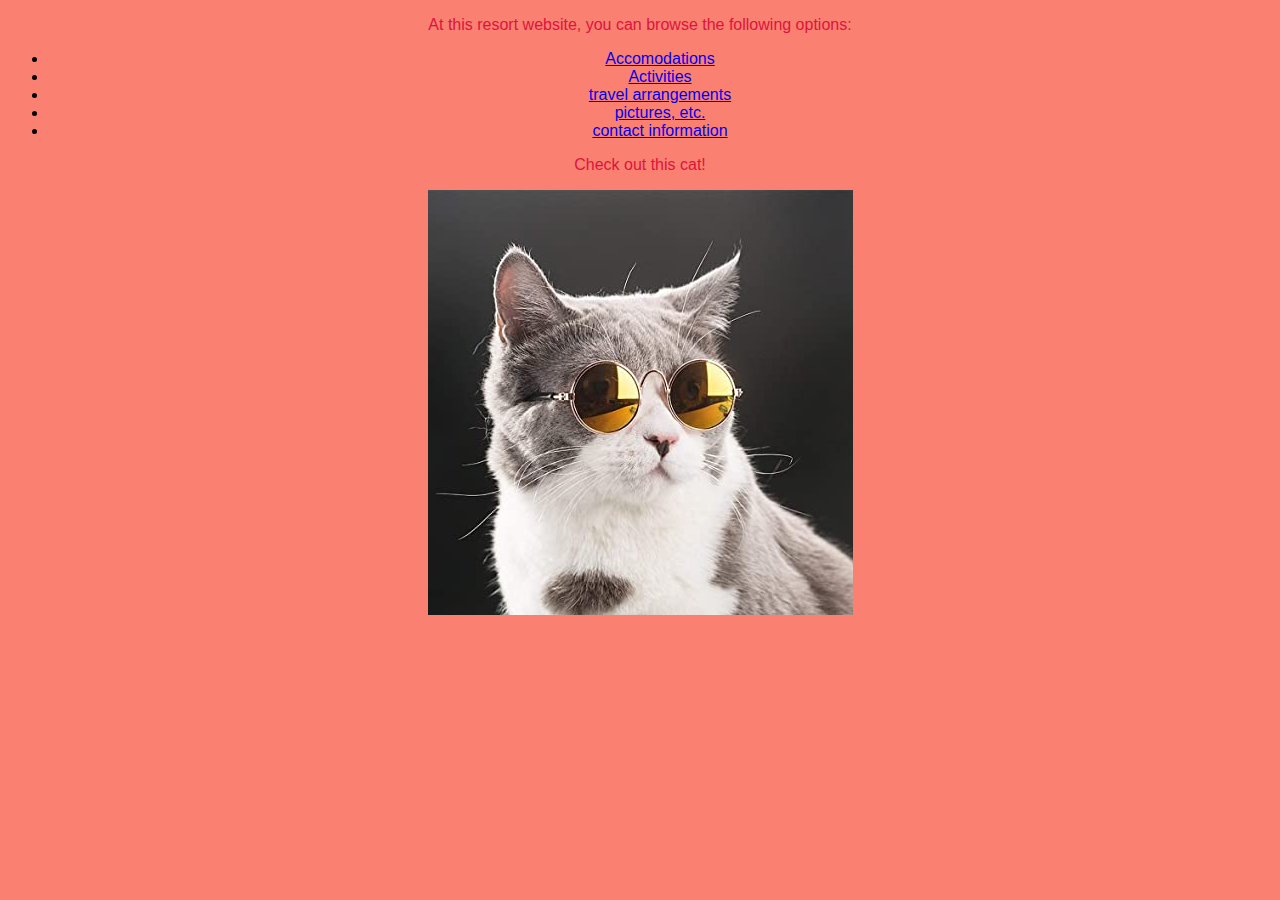
<file: index.html>
<!DOCTYPE html>
<html lang="en-US">
<head>
  <link href="css/styles.css" rel="stylesheet" type="text/css">
  <title>Resort Website</title>
</head>
<body>
  <p>At this resort website, you can browse the following options: </p>
    <ul>
      <li><a href="accomdations.html">Accomodations</a></li>
      <li><a href="activities.html">Activities</a></li>
      <li><a href="travel.html">travel arrangements</a></li>
      <li><a href="pictures.html">pictures, etc.</a></li>
      <li><a href="contact.html">contact information</a></li>
    </ul>
  <p>Check out this cat!</p>
<img src="img/CAT.jpg" alt="a photo of a cute kitten.">
</body>
</html>
</file>
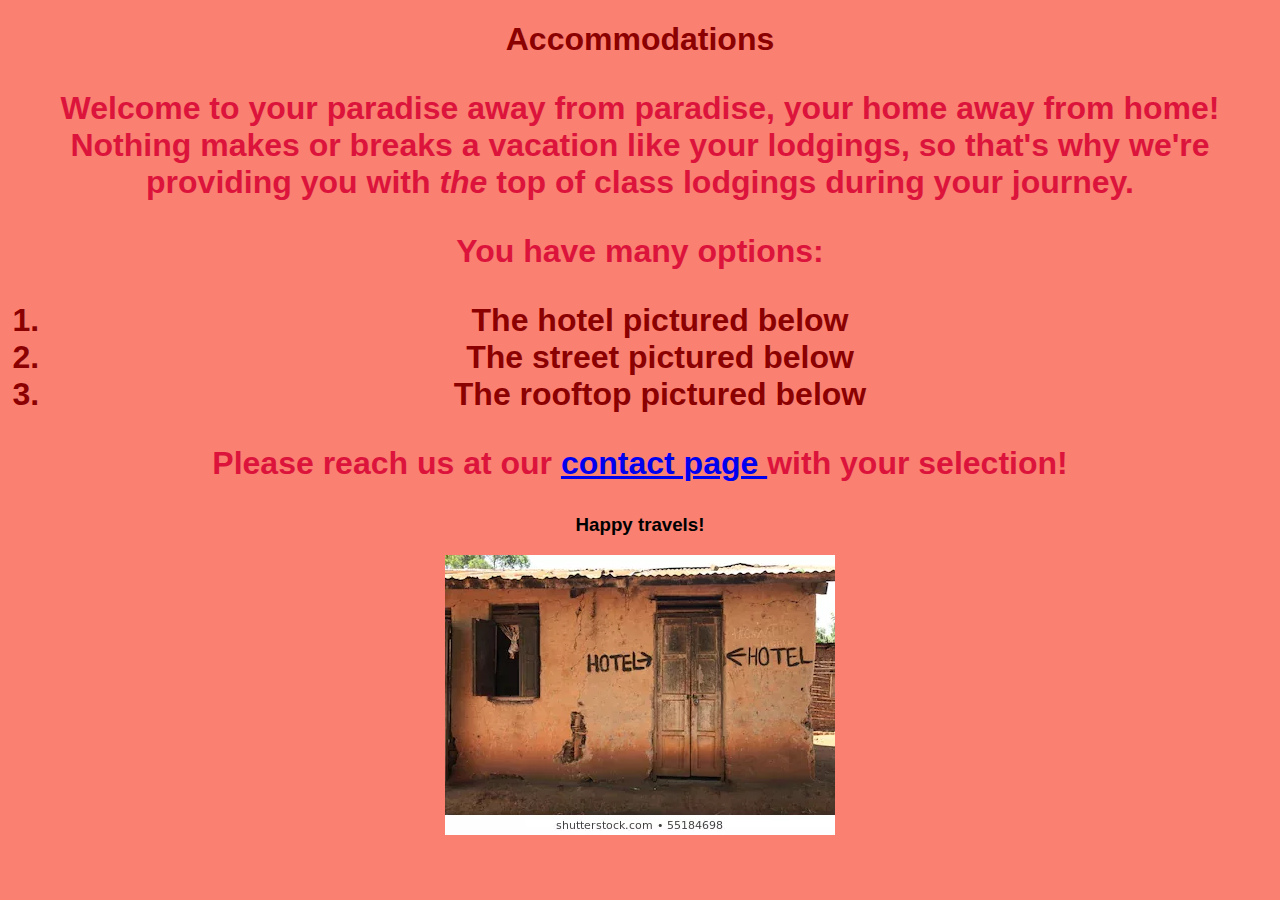
<file: accomdations.html>
<!DOCTYPE html>
<html lang="en-US">
<head>
  <link href="css/styles.css" rel="stylesheet" type="text/css">
  <title> Accommodations </title>
</head>
<body>
  <h1> Accommodations <h1>
  <p> Welcome to your paradise away from paradise, your home away from home! Nothing makes or breaks a vacation like your lodgings, so that's why we're providing you with <em>the</em> <strong>top of class</strong> lodgings during your journey. </p>
  <p> You have many options: </p>
  <ol>
    <li> The hotel pictured below </li>
    <li> The street pictured below </li>
    <li> The rooftop pictured below </li>
  </ol>
  <p> Please reach us at our <a href="contact.html"> contact page </a> with your selection! </p>
  <h3> Happy travels! </h3>
  <p>
    <img src="img/hotel.jpg">
  </p>
</body>
</html>
</file>
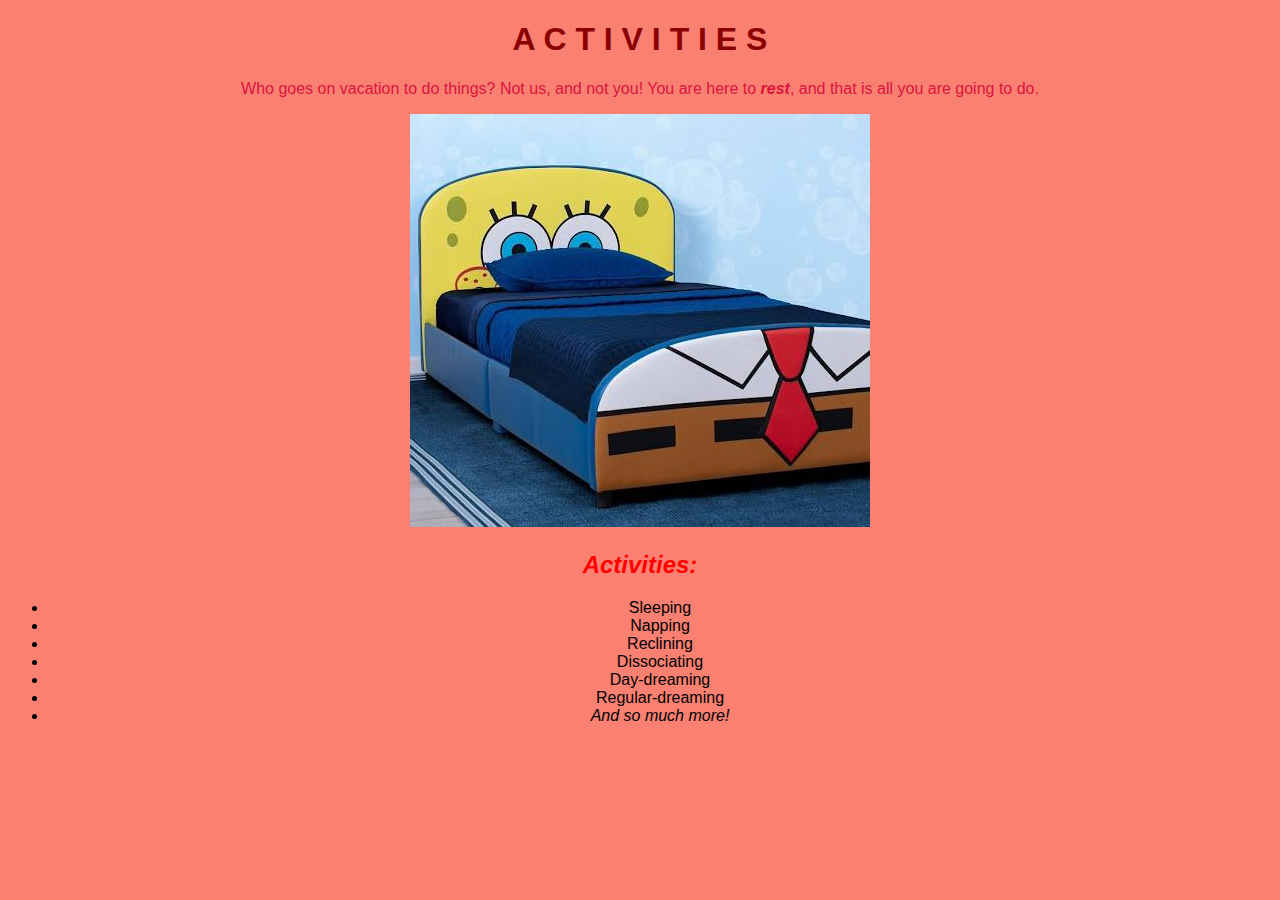
<file: activities.html>
<!DOCTYPE html>
<html lang="en-US">
<head>
  <link href="css/styles.css" rel="stylesheet" type="text/css">
  <title> Activities </title>
</head>
<body>
  <h1> A C T I V I T I E S </h1>
  <p> Who goes on vacation to do things? Not us, and not you! You are here to <strong><em>rest</em></strong>, and that is all you are going to do. </p>
  <p> <img src="img/fav-bed.jpg"> </p>
  <h2> Activities: </h2>
  <ul>
    <li> Sleeping </li>
    <li> Napping </li>
    <li> Reclining </li>
    <li> Dissociating </li>
    <li> Day-dreaming </li>
    <li> Regular-dreaming </li>
    <li> <em> And so much more! </em> </li>
  </ul>
</body>
</html>
</file>
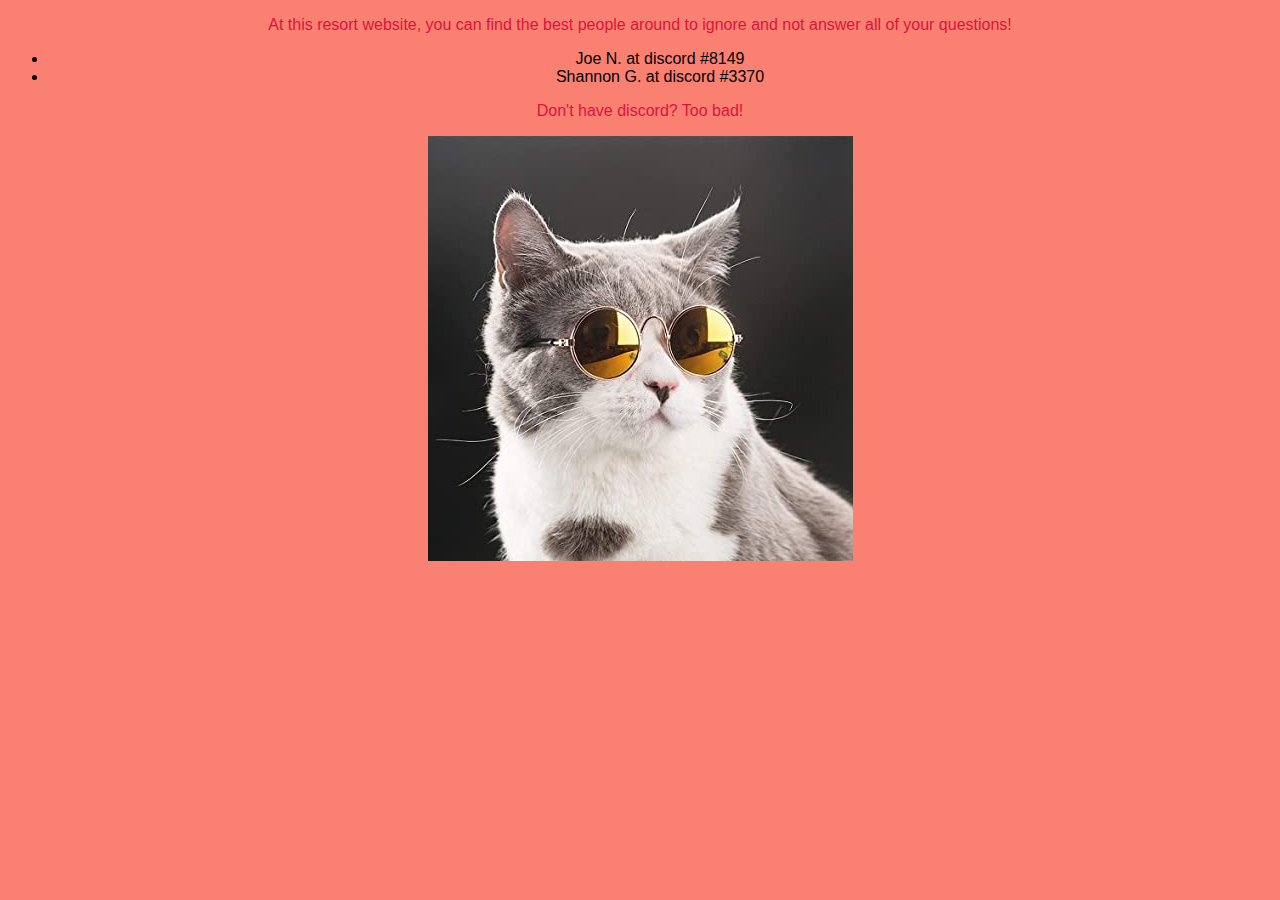
<file: contact.html>
<!DOCTYPE html>
<html lang="en-US">
<head>
  <link href="css/styles.css" rel="stylesheet" type="text/css">
  <title>Contact Page</title>
</head>
<body>
  <p>At this resort website, you can find the best people around to ignore and not answer all of your questions! </p>
    <ul>
      <li>Joe N. at discord #8149</li>
      <li>Shannon G. at discord #3370</li>
    </ul>
  <p>Don't have discord? Too bad!</p>
<img src="img/CAT.jpg" alt="a photo of a cute kitten.">
</body>
</html>
</file>
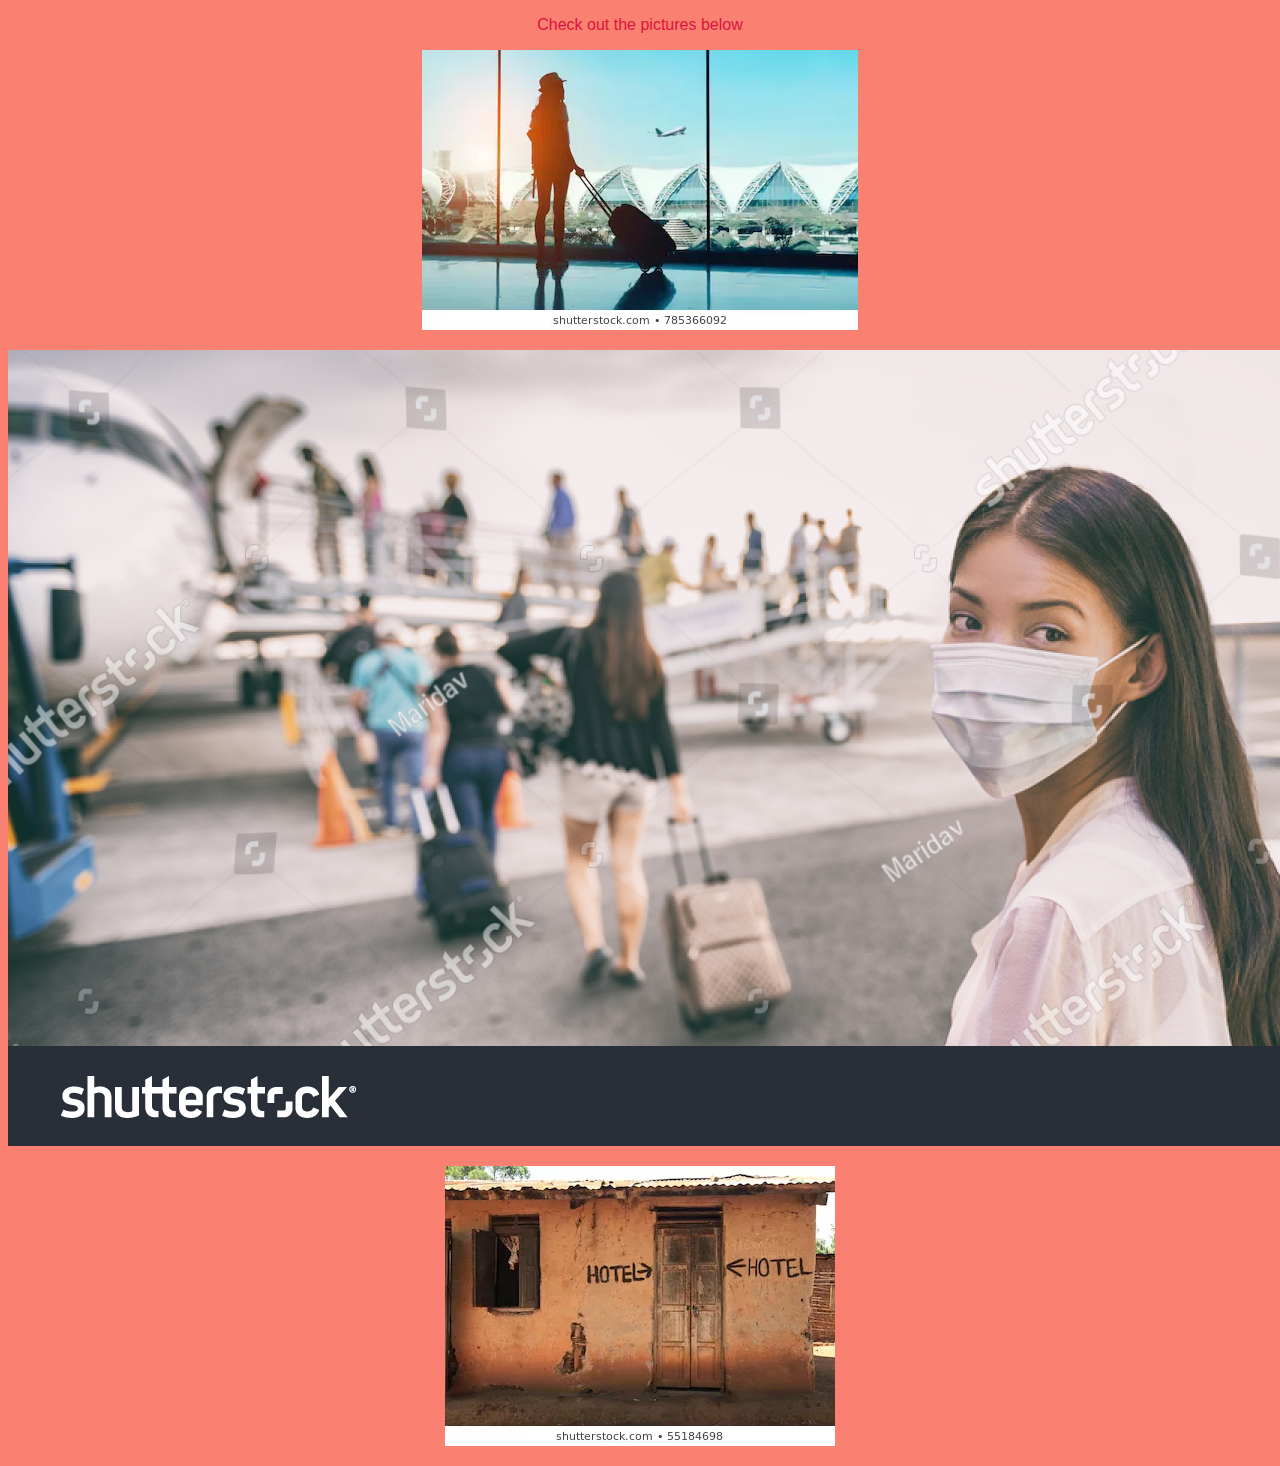
<file: pictures.html>
<!DOCTYPE html>
<html lang="en-US">
<head>
  <link href="css/styles.css" rel="stylesheet" type="text/css">
  <title>Pictures for my Resort Website</title>
</head>
<body>
  <p>Check out the pictures below </p>
  <p> <img src="img/airport.jpg" alt="a photo of a cute airport"> </p>
  <p> <img src="img/mask-lady.jpg" alt="a photo of a cute mask"> </p>
  <p> <img src="img/hotel.jpg" alt="a photo of a cute hotel"> </p>
</body>
</html>
</file>
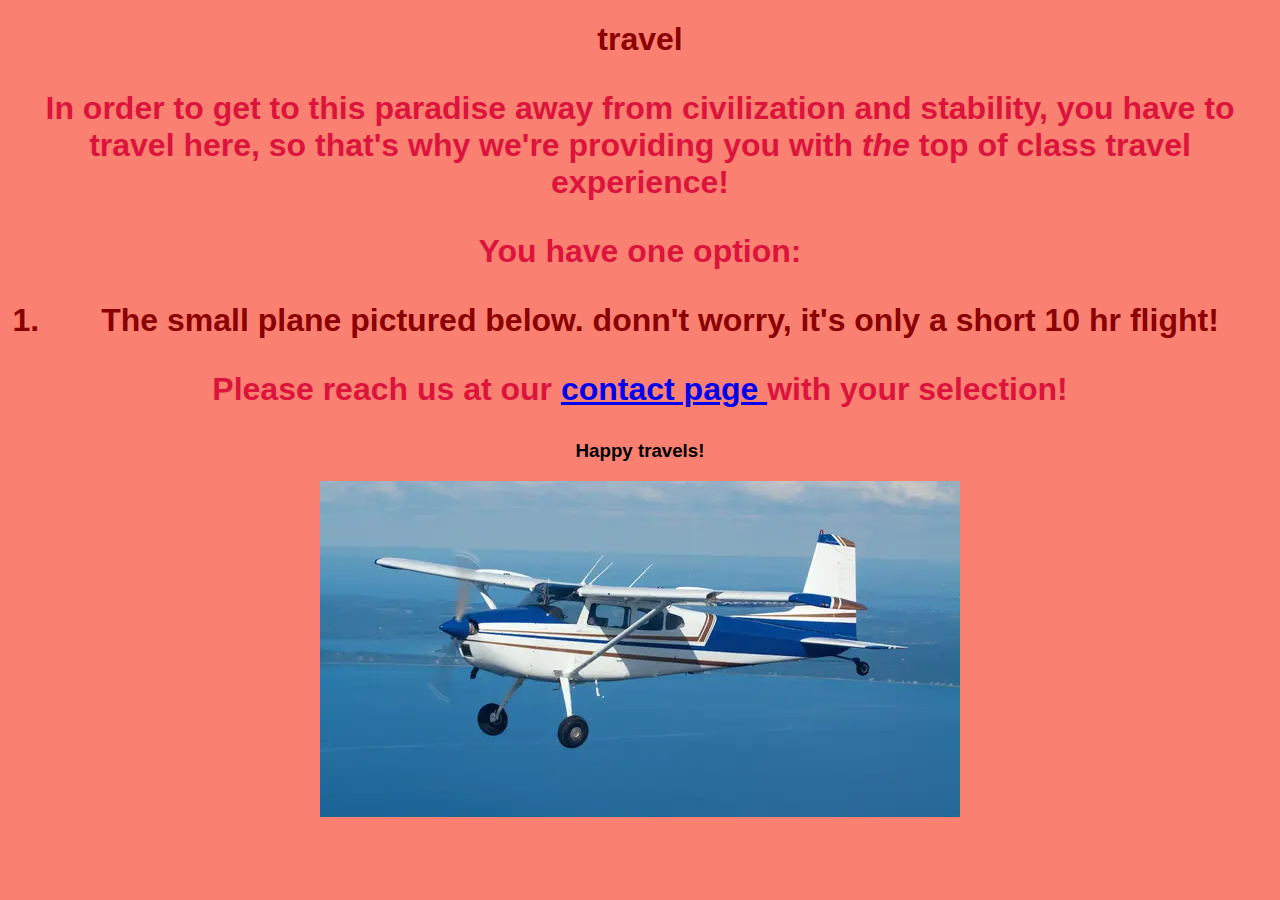
<file: travel.html>
<!DOCTYPE html>
<html lang="en-US">
<head>
  <link href="css/styles.css" rel="stylesheet" type="text/css">
  <title> Travel </title>
</head>
<body>
  <h1> travel <h1>
  <p> In order to get to this paradise away from civilization and stability, you have to travel here, so that's why we're providing you with <em>the</em> <strong>top of class</strong> travel experience! </p>
  <p> You have one option: </p>
  <ol>
    <li> The small plane pictured below. donn't worry, it's only a short 10 hr flight!</li>
  </ol>
  <p> Please reach us at our <a href="contact.html"> contact page </a> with your selection! </p>
  <h3> Happy travels! </h3>
  <p>
    <img src="img/plane.jpg">
  </p>
</body>
</html>
</file>
<file: css/styles.css>
h1 {
  color: darkred;
  }

h2 {
  font-style: italic;
  color: red;
}

p {
  color: crimson;
}

body { 
  background-color: salmon;
  font-family: sans-serif;
  text-align: center;
}
</file>
